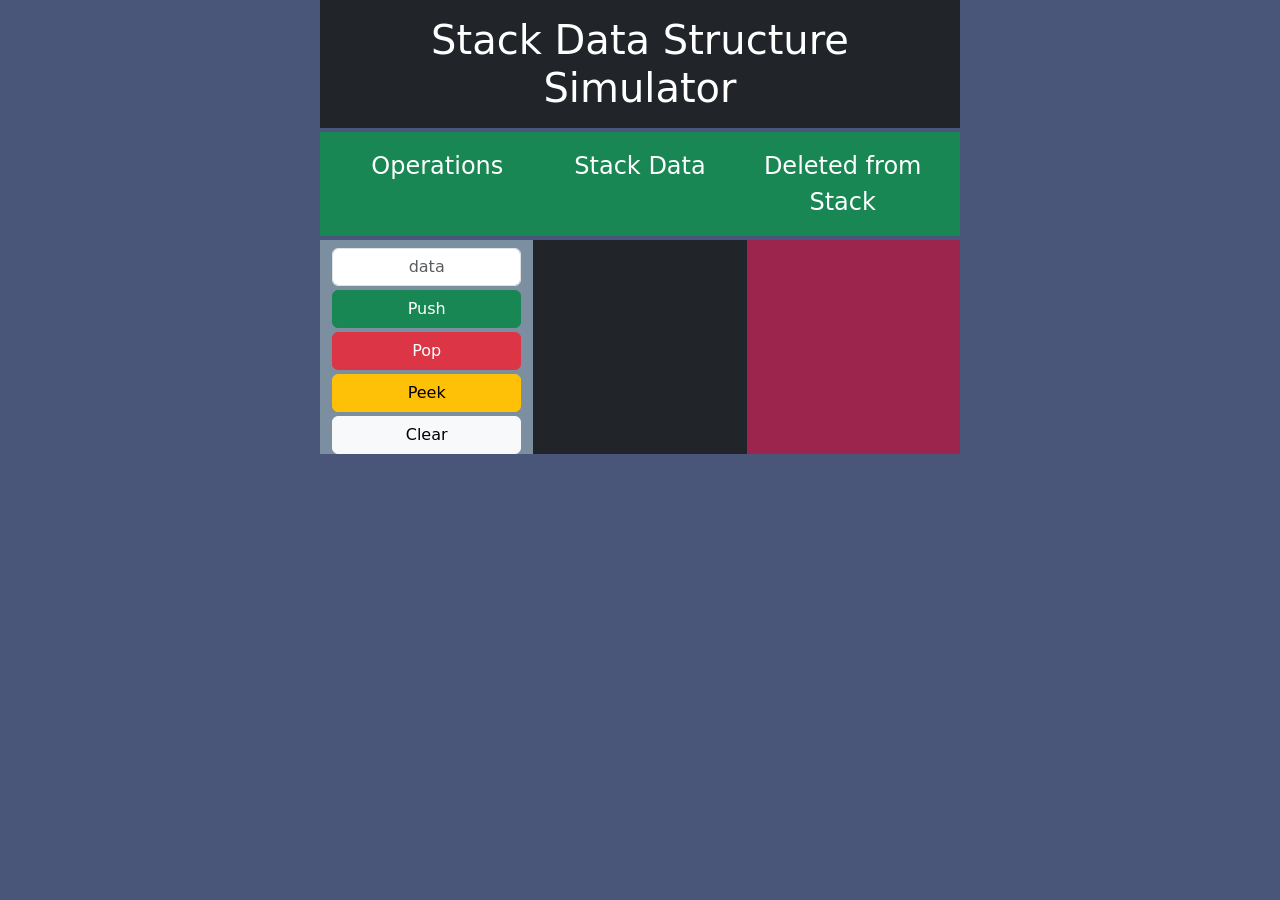
<file: index.html>
<!DOCTYPE html>
<html lang="en">
<head>
    <meta charset="UTF-8">
    <meta http-equiv="X-UA-Compatible" content="IE=edge">
    <meta name="viewport" content="width=device-width, initial-scale=1.0">
    <title>Stack Data Structure Simulator</title>
    <link href="https://cdn.jsdelivr.net/npm/bootstrap@5.2.3/dist/css/bootstrap.min.css" rel="stylesheet" integrity="sha384-rbsA2VBKQhggwzxH7pPCaAqO46MgnOM80zW1RWuH61DGLwZJEdK2Kadq2F9CUG65" crossorigin="anonymous">
    <script src="https://cdn.jsdelivr.net/npm/bootstrap@5.2.3/dist/js/bootstrap.bundle.min.js" integrity="sha384-kenU1KFdBIe4zVF0s0G1M5b4hcpxyD9F7jL+jjXkk+Q2h455rYXK/7HAuoJl+0I4" crossorigin="anonymous"></script>
    <script src="https://code.jquery.com/jquery-3.6.3.min.js" integrity="sha256-pvPw+upLPUjgMXY0G+8O0xUf+/Im1MZjXxxgOcBQBXU=" crossorigin="anonymous"></script>
    <script src="stack.js"></script>
    <link href="style.css" rel="stylesheet">
</head>
<body>
    <div class="container col-sm-6">
        <div class="row ">
            <h1 class="display-7 p-3 mb-1 text-center text-bg-dark">Stack Data Structure Simulator</h1>
        </div>
        <div class="row text-bg-success p-3 mb-1">
            <div class="col text-center fs-4">Operations</div>
            <div class="col text-center fs-4">Stack Data</div>
            <div class="col text-center fs-4">Deleted from Stack</div>
        </div>
        <div class="row bg-danger">
            
            <div class="col bg-7B8FA1">
                <div class="d-grid gap-1 col mx-auto">
                    <input type="text" id="st_data"  class="form-control text-center mt-2" placeholder="data" aria-label="data">
                    <button id = "btn_push" class = "btn btn-success" type="button">Push</button>
                    <button id = "btn_pop" class = "btn btn-danger" type="button">Pop</button>
                    <button id = "btn_peek" class = "btn btn-warning" type="button">Peek</button>
                    <button id = "btn_clear" class = "btn btn-light" type="button">Clear</button>
                </div>
            </div>
            <div id="stack" class="d-block justify-content-center col bg-dark">
            <!-- stack element here -->
            </div>
            <div id="popped" class="col popped bg-9C254D"> 
                <!-- popped items here-->   
            </div>
        </div>
        
       
    </div>
</body>
</html>
</file>
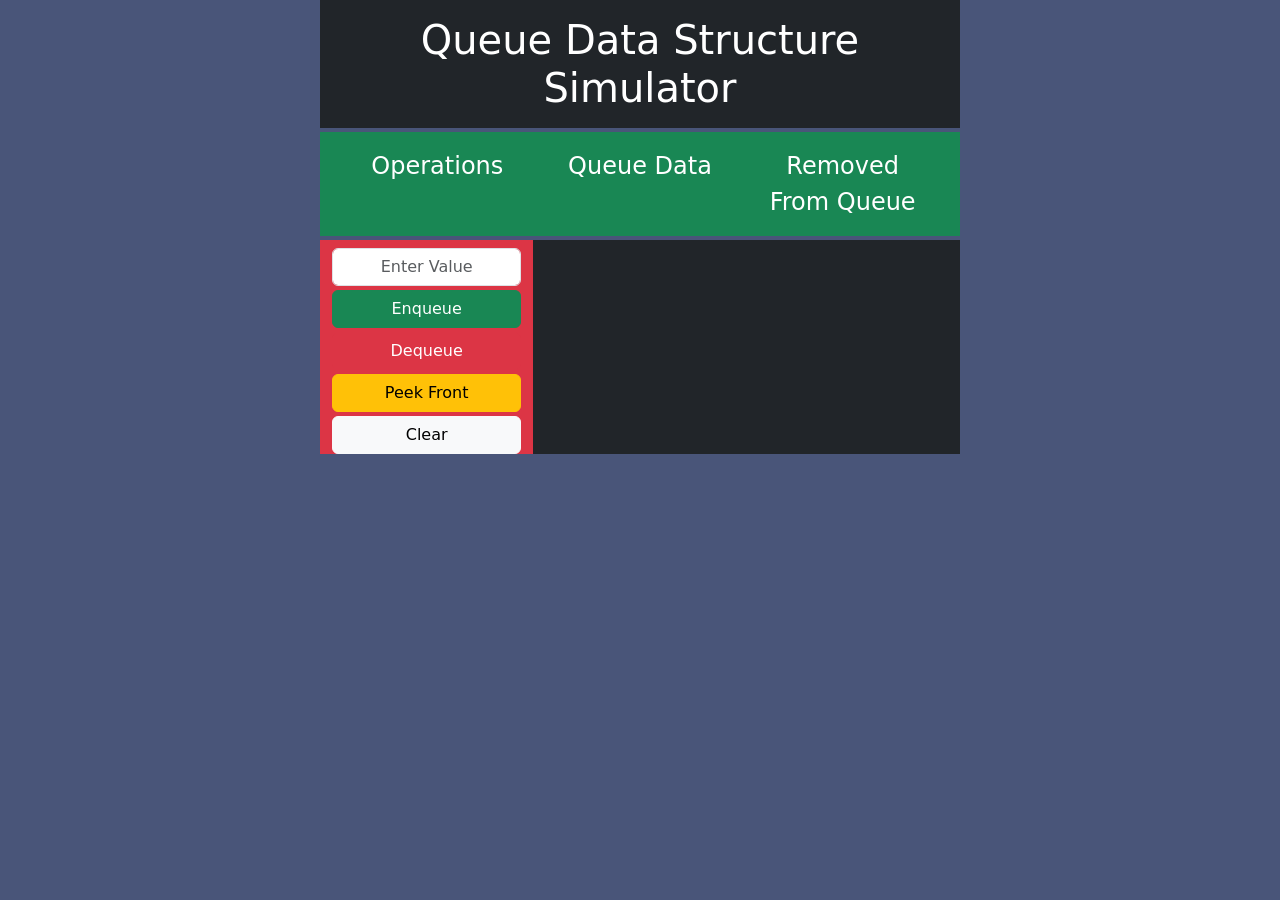
<file: queue-simulator/index.html>
<!DOCTYPE html>
<html lang="en">
<head>
    <meta charset="UTF-8">
    <meta name="viewport" content="width=device-width, initial-scale=1.0">
    <title>Queue Data Structure Simulator</title>

    <link href="https://cdn.jsdelivr.net/npm/bootstrap@5.2.3/dist/css/bootstrap.min.css" rel="stylesheet">

    <script src="https://code.jquery.com/jquery-3.6.3.min.js"></script>

    <script src="queue.js"></script>

    <link href="style.css" rel="stylesheet">
</head>

<body>

<div class="container col-sm-6">

    <div class="row">
        <h1 class="display-7 p-3 mb-1 text-center text-bg-dark">
            Queue Data Structure Simulator
        </h1>
    </div>

    <div class="row text-bg-success p-3 mb-1">
        <div class="col text-center fs-4">Operations</div>
        <div class="col text-center fs-4">Queue Data</div>
        <div class="col text-center fs-4">Removed From Queue</div>
    </div>

    <div class="row bg-danger">

        <div class="col">

            <div class="d-grid gap-1 col mx-auto">

                <input
                    type="text"
                    id="st_data"
                    class="form-control text-center mt-2"
                    placeholder="Enter Value">

                <button id="btn_enqueue" class="btn btn-success">
                    Enqueue
                </button>

                <button id="btn_dequeue" class="btn btn-danger">
                    Dequeue
                </button>

                <button id="btn_peek" class="btn btn-warning">
                    Peek Front
                </button>

                <button id="btn_clear" class="btn btn-light">
                    Clear
                </button>

            </div>

        </div>

        <div id="stack" class="col bg-dark"></div>

        <div id="popped" class="col popped bg-dark"></div>

    </div>

</div>

</body>
</html>
</file>
<file: style.css>
body{
    background-color: #495579;
}
#stack{
    align-items: center;
}
.push, .pop{
   width: 50px;
   height: 50px;
   border-radius: 5px;
   margin:  5px auto;
   align-content: center;
   justify-content: center;
}
.pop{
    width: 50px;
    height: 50px;
    border-radius: 5px;
   
   
}
 .popped{
    display: flex;
    justify-content: flex-end;
    flex-direction: column;
 }
 .peek{
    background-color: gold;
 }
.bg-7B8FA1{
    background-color: #7B8FA1;
}   
.bg-9C254D{
    background-color: #9C254D;

body{
    background-color: #495579;
}
#stack{
    align-items: center;
}
.push, .pop{
   width: 50px;
   height: 50px;
   border-radius: 5px;
   margin:  5px auto;
   align-content: center;
   justify-content: center;
}
.pop{
    width: 50px;
    height: 50px;
    border-radius: 5px;
   
   
}
 .popped{
    display: flex;
    justify-content: flex-end;
    flex-direction: column;
 }
.bg-7B8FA1{
    background-color: #7B8FA1;
}   
.bg-9C254D{
    background-color: #9C254D;
}
</file>
<file: queue-simulator/style.css>
body{
    background-color: #495579;
}
#stack{
    align-items: center;
}
.push, .pop{
   width: 50px;
   height: 50px;
   border-radius: 5px;
   margin:  5px auto;
   align-content: center;
   justify-content: center;
}
.pop{
    width: 50px;
    height: 50px;
    border-radius: 5px;
   
   
}
 .popped{
    display: flex;
    justify-content: flex-end;
    flex-direction: column;
 }
 .peek{
    background-color: gold;
 }
.bg-7B8FA1{
    background-color: #7B8FA1;
}   
.bg-9C254D{
    background-color: #9C254D;

body{
    background-color: #495579;
}
#stack{
    align-items: center;
}
.push, .pop{
   width: 50px;
   height: 50px;
   border-radius: 5px;
   margin:  5px auto;
   align-content: center;
   justify-content: center;
}
.pop{
    width: 50px;
    height: 50px;
    border-radius: 5px;
   
   
}
 .popped{
    display: flex;
    justify-content: flex-end;
    flex-direction: column;
 }
.bg-7B8FA1{
    background-color: #7B8FA1;
}   
.bg-9C254D{
    background-color: #9C254D;
}
</file>
